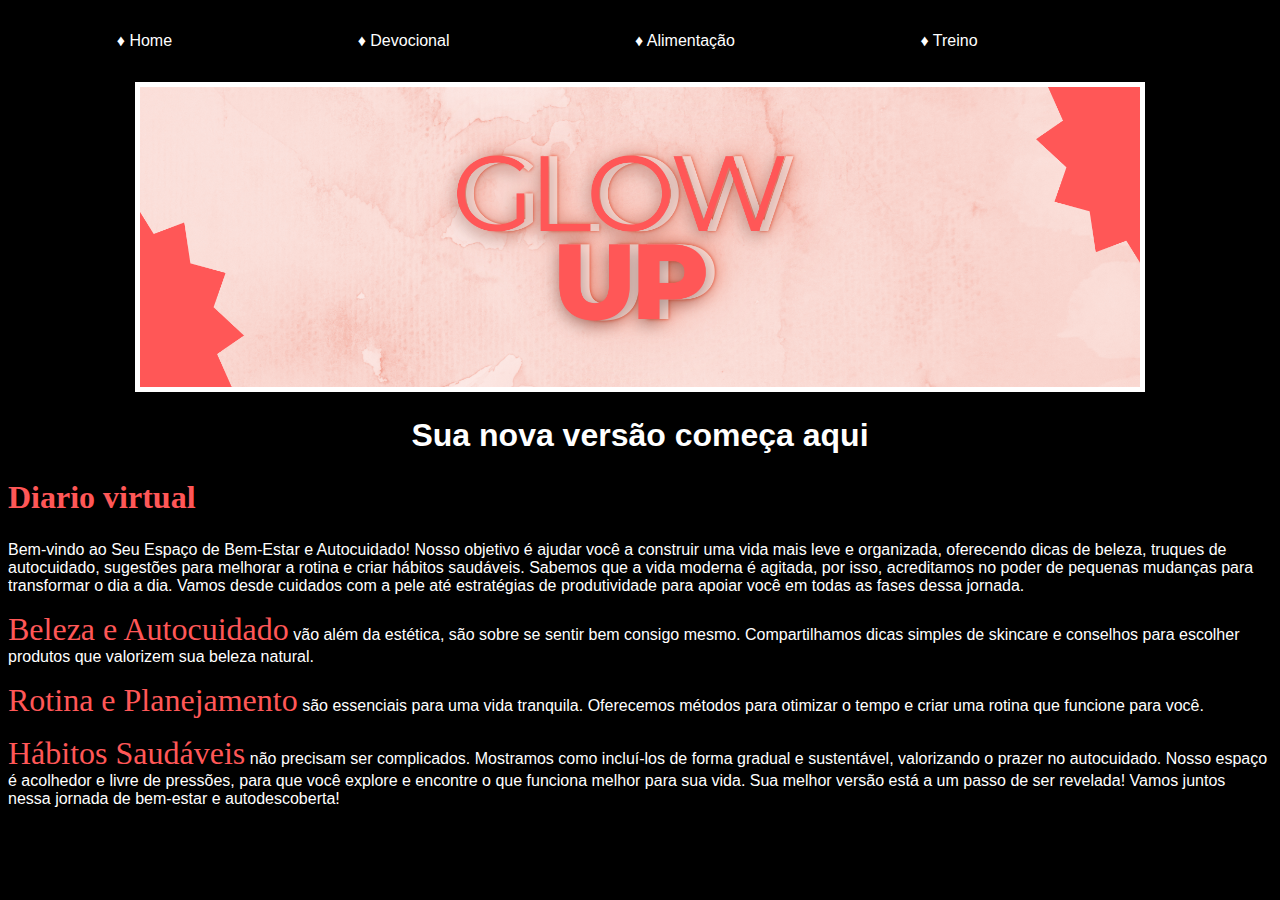
<file: my-organized-life/index.html>
<!DOCTYPE html>
<html lang="en">
<head>
    <meta charset="UTF-8">
    <meta name="viewport" content="width=device-width, initial-scale=1.0">
    <title>Thaay Oliveira</title>
    <link rel="stylesheet" href="index.css"
</head>
<body>
    <nav>
        <ul>
            <li>
                <a href="index.html">&diams;</h2> Home </a>   
            </li>
            <li>
                <a href="devocional.html"> &diams;</h2> Devocional</a>
            </li>
            <li>
                <a href="comeceaqui.html"> &diams;</h2> Alimentação</a>
            </li>
            <li>
                 <a href="comeceaqui.html"> &diams;</h2> Treino</a>
            <li>
            
             </ul>
    </nav>

    <header>
        <div class="center">
            <img src="./image/glow up .png"">
        </div>
        <h1> Sua nova versão começa aqui</h1>
        
    </header>
    <main>
       <section>
        <h2><font size=6 color="#ff5757" face="Palatino">Diario virtual</font></h2>
        <p>Bem-vindo ao Seu Espaço de Bem-Estar e Autocuidado!
            Nosso objetivo é ajudar você a construir uma vida mais leve e organizada, oferecendo dicas de beleza, truques de autocuidado, sugestões para melhorar a rotina e criar hábitos saudáveis.
            
            Sabemos que a vida moderna é agitada, por isso, acreditamos no poder de pequenas mudanças para transformar o dia a dia. Vamos desde cuidados com a pele até estratégias de produtividade para apoiar você em todas as fases dessa jornada.
<p>

            
                   
    <font size=6 color="#ff5757" face="Palatino">Beleza e Autocuidado</font> vão além da estética, são sobre se sentir bem consigo mesmo. Compartilhamos dicas simples de skincare e conselhos para escolher produtos que valorizem sua beleza natural.
<p>            
           
    <font size=6 color="#ff5757" face="Palatino">Rotina e Planejamento</font> são essenciais para uma vida tranquila. Oferecemos métodos para otimizar o tempo e criar uma rotina que funcione para você.
 <p>           
            
            
                   
    <font size=6 color="#ff5757" face="Palatino">Hábitos Saudáveis</font> não precisam ser complicados. Mostramos como incluí-los de forma gradual e sustentável, valorizando o prazer no autocuidado.
            
            Nosso espaço é acolhedor e livre de pressões, para que você explore e encontre o que funciona melhor para sua vida. Sua melhor versão está a um passo de ser revelada!
            
            Vamos juntos nessa jornada de bem-estar e autodescoberta!
        </p>
       </section> 
    </main>
</body>
</html>
</file>
<file: my-organized-life/index.css>
body 
    {
    color:white;
    background-color: rgb(0, 0, 0);
    font-family: Arial, Helvetica, sans-serif
    }
ul
    {
        display: flex;
        justify-content: space-around;
        list-style-type: none;
        align-items: center;
        padding: 16px;
    }
a
    {
        color: white;
        text-decoration: none;
    }
img
    {
        width: 1000px;
        height: 300px;
        border: 5px solid white;
    }
.center
    {
        text-align: center;
    }    
h1  {
    text-align: center;
    color: white;
    }    
h2
    {
       font-size: 30px;
    }    
nav a :hover
    {
      color: hotpink;  
    }
</file>
